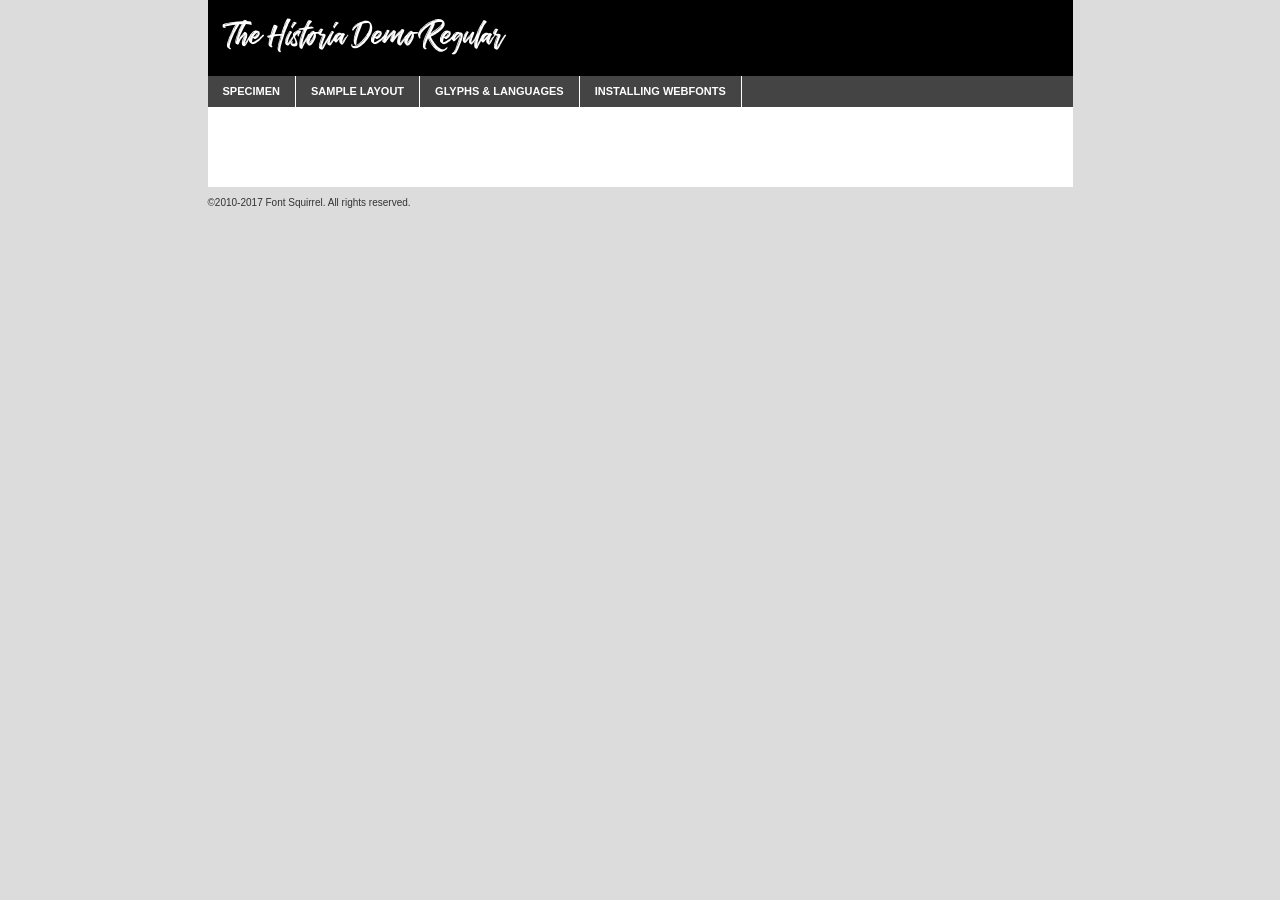
<file: fonts/thehistoriademo-demo.html>
<!DOCTYPE html PUBLIC "-//W3C//DTD XHTML 1.0 Transitional//EN"
	"http://www.w3.org/TR/xhtml1/DTD/xhtml1-transitional.dtd">

<html xmlns="http://www.w3.org/1999/xhtml" xml:lang="en" lang="en">
<head>
	<meta http-equiv="Content-Type" content="text/html; charset=utf-8" />
	<script src="http://ajax.googleapis.com/ajax/libs/jquery/1.7.2/jquery.min.js" type="text/javascript" charset="utf-8"></script>
	<script type="text/javascript">
	(function($){$.fn.easyTabs=function(option){var param=jQuery.extend({fadeSpeed:"fast",defaultContent:1,activeClass:'active'},option);$(this).each(function(){var thisId="#"+this.id;if(param.defaultContent==''){param.defaultContent=1;}
	if(typeof param.defaultContent=="number")
	{var defaultTab=$(thisId+" .tabs li:eq("+(param.defaultContent-1)+") a").attr('href').substr(1);}else{var defaultTab=param.defaultContent;}
	$(thisId+" .tabs li a").each(function(){var tabToHide=$(this).attr('href').substr(1);$("#"+tabToHide).addClass('easytabs-tab-content');});hideAll();changeContent(defaultTab);function hideAll(){$(thisId+" .easytabs-tab-content").hide();}
	function changeContent(tabId){hideAll();$(thisId+" .tabs li").removeClass(param.activeClass);$(thisId+" .tabs li a[href=#"+tabId+"]").closest('li').addClass(param.activeClass);if(param.fadeSpeed!="none")
	{$(thisId+" #"+tabId).fadeIn(param.fadeSpeed);}else{$(thisId+" #"+tabId).show();}}
	$(thisId+" .tabs li").click(function(){var tabId=$(this).find('a').attr('href').substr(1);changeContent(tabId);return false;});});}})(jQuery);
	</script>
	<link rel="stylesheet" href="specimen_files/specimen_stylesheet.css" type="text/css" charset="utf-8" />
	<link rel="stylesheet" href="stylesheet.css" type="text/css" charset="utf-8" />

	<style type="text/css">
					body{
				font-family: 'the_historia_demoregular';
							}
		</style>

	<title>The Historia Demo Regular Specimen</title>
	
	
	<script type="text/javascript" charset="utf-8">
		$(document).ready(function() {
			$('#container').easyTabs({defaultContent:1});
		});
	</script>
</head>

<body>
<div id="container">
	<div id="header">
		The Historia Demo Regular	</div>
	<ul class="tabs">
		<li><a href="#specimen">Specimen</a></li>
		<li><a href="#layout">Sample Layout</a></li>
				<li><a href="#glyphs">Glyphs &amp; Languages</a></li>
		<li><a href="#installing">Installing Webfonts</a></li>
		
	</ul>
	
	<div id="main_content">

		
			<div id="specimen">
		
				<div class="section">
					<div class="grid12 firstcol">
						<div class="huge">AaBb</div>
					</div>
				</div>
		
				<div class="section">
					<div class="glyph_range">A&#x200B;B&#x200b;C&#x200b;D&#x200b;E&#x200b;F&#x200b;G&#x200b;H&#x200b;I&#x200b;J&#x200b;K&#x200b;L&#x200b;M&#x200b;N&#x200b;O&#x200b;P&#x200b;Q&#x200b;R&#x200b;S&#x200b;T&#x200b;U&#x200b;V&#x200b;W&#x200b;X&#x200b;Y&#x200b;Z&#x200b;a&#x200b;b&#x200b;c&#x200b;d&#x200b;e&#x200b;f&#x200b;g&#x200b;h&#x200b;i&#x200b;j&#x200b;k&#x200b;l&#x200b;m&#x200b;n&#x200b;o&#x200b;p&#x200b;q&#x200b;r&#x200b;s&#x200b;t&#x200b;u&#x200b;v&#x200b;w&#x200b;x&#x200b;y&#x200b;z&#x200b;1&#x200b;2&#x200b;3&#x200b;4&#x200b;5&#x200b;6&#x200b;7&#x200b;8&#x200b;9&#x200b;0&#x200b;&amp;&#x200b;.&#x200b;,&#x200b;?&#x200b;!&#x200b;&#64;&#x200b;(&#x200b;)&#x200b;#&#x200b;$&#x200b;%&#x200b;*&#x200b;+&#x200b;-&#x200b;=&#x200b;:&#x200b;;</div>
				</div>
				<div class="section">
					<div class="grid12 firstcol">
						<table class="sample_table">
							<tr><td>10</td><td class="size10">abcdefghijklmnopqrstuvwxyzABCDEFGHIJKLMNOPQRSTUVWXYZ0123456789abcdefghijklmnopqrstuvwxyzABCDEFGHIJKLMNOPQRSTUVWXYZ0123456789abcdefghijklmnopqrstuvwxyzABCDEFGHIJKLMNOPQRSTUVWXYZ</td></tr>
							<tr><td>11</td><td class="size11">abcdefghijklmnopqrstuvwxyzABCDEFGHIJKLMNOPQRSTUVWXYZ0123456789abcdefghijklmnopqrstuvwxyzABCDEFGHIJKLMNOPQRSTUVWXYZ0123456789abcdefghijklmnopqrstuvwxyzABCDEFGHIJKLMNOPQRSTUVWXYZ</td></tr>
							<tr><td>12</td><td class="size12">abcdefghijklmnopqrstuvwxyzABCDEFGHIJKLMNOPQRSTUVWXYZ0123456789abcdefghijklmnopqrstuvwxyzABCDEFGHIJKLMNOPQRSTUVWXYZ0123456789abcdefghijklmnopqrstuvwxyzABCDEFGHIJKLMNOPQRSTUVWXYZ</td></tr>
							<tr><td>13</td><td class="size13">abcdefghijklmnopqrstuvwxyzABCDEFGHIJKLMNOPQRSTUVWXYZ0123456789abcdefghijklmnopqrstuvwxyzABCDEFGHIJKLMNOPQRSTUVWXYZ0123456789abcdefghijklmnopqrstuvwxyzABCDEFGHIJKLMNOPQRSTUVWXYZ</td></tr>
							<tr><td>14</td><td class="size14">abcdefghijklmnopqrstuvwxyzABCDEFGHIJKLMNOPQRSTUVWXYZ0123456789abcdefghijklmnopqrstuvwxyzABCDEFGHIJKLMNOPQRSTUVWXYZ0123456789abcdefghijklmnopqrstuvwxyzABCDEFGHIJKLMNOPQRSTUVWXYZ</td></tr>
							<tr><td>16</td><td class="size16">abcdefghijklmnopqrstuvwxyzABCDEFGHIJKLMNOPQRSTUVWXYZ0123456789abcdefghijklmnopqrstuvwxyzABCDEFGHIJKLMNOPQRSTUVWXYZ</td></tr>
							<tr><td>18</td><td class="size18">abcdefghijklmnopqrstuvwxyzABCDEFGHIJKLMNOPQRSTUVWXYZ0123456789abcdefghijklmnopqrstuvwxyzABCDEFGHIJKLMNOPQRSTUVWXYZ</td></tr>
							<tr><td>20</td><td class="size20">abcdefghijklmnopqrstuvwxyzABCDEFGHIJKLMNOPQRSTUVWXYZ0123456789abcdefghijklmnopqrstuvwxyzABCDEFGHIJKLMNOPQRSTUVWXYZ</td></tr>
							<tr><td>24</td><td class="size24">abcdefghijklmnopqrstuvwxyzABCDEFGHIJKLMNOPQRSTUVWXYZ0123456789abcdefghijklmnopqrstuvwxyzABCDEFGHIJKLMNOPQRSTUVWXYZ</td></tr>
							<tr><td>30</td><td class="size30">abcdefghijklmnopqrstuvwxyzABCDEFGHIJKLMNOPQRSTUVWXYZ0123456789abcdefghijklmnopqrstuvwxyzABCDEFGHIJKLMNOPQRSTUVWXYZ</td></tr>
							<tr><td>36</td><td class="size36">abcdefghijklmnopqrstuvwxyzABCDEFGHIJKLMNOPQRSTUVWXYZ0123456789abcdefghijklmnopqrstuvwxyzABCDEFGHIJKLMNOPQRSTUVWXYZ</td></tr>
							<tr><td>48</td><td class="size48">abcdefghijklmnopqrstuvwxyzABCDEFGHIJKLMNOPQRSTUVWXYZ0123456789abcdefghijklmnopqrstuvwxyzABCDEFGHIJKLMNOPQRSTUVWXYZ</td></tr>
							<tr><td>60</td><td class="size60">abcdefghijklmnopqrstuvwxyzABCDEFGHIJKLMNOPQRSTUVWXYZ0123456789abcdefghijklmnopqrstuvwxyzABCDEFGHIJKLMNOPQRSTUVWXYZ</td></tr>
							<tr><td>72</td><td class="size72">abcdefghijklmnopqrstuvwxyzABCDEFGHIJKLMNOPQRSTUVWXYZ0123456789abcdefghijklmnopqrstuvwxyzABCDEFGHIJKLMNOPQRSTUVWXYZ</td></tr>
							<tr><td>90</td><td class="size90">abcdefghijklmnopqrstuvwxyzABCDEFGHIJKLMNOPQRSTUVWXYZ0123456789abcdefghijklmnopqrstuvwxyzABCDEFGHIJKLMNOPQRSTUVWXYZ</td></tr>
						</table>
				
					</div>
			
				</div>
		
		
		
								<div class="section" id="bodycomparison">


										<div id="xheight">
				<div class="fontbody">&#x25FC;&#x25FC;&#x25FC;&#x25FC;&#x25FC;&#x25FC;&#x25FC;&#x25FC;&#x25FC;&#x25FC;&#x25FC;&#x25FC;&#x25FC;&#x25FC;&#x25FC;&#x25FC;&#x25FC;&#x25FC;&#x25FC;&#x25FC;&#x25FC;&#x25FC;&#x25FC;&#x25FC;&#x25FC;&#x25FC;&#x25FC;&#x25FC;&#x25FC;&#x25FC;&#x25FC;&#x25FC;&#x25FC;&#x25FC;&#x25FC;&#x25FC;&#x25FC;&#x25FC;&#x25FC;&#x25FC;&#x25FC;&#x25FC;&#x25FC;&#x25FC;&#x25FC;&#x25FC;&#x25FC;&#x25FC;&#x25FC;&#x25FC;&#x25FC;&#x25FC;&#x25FC;&#x25FC;&#x25FC;&#x25FC;&#x25FC;&#x25FC;&#x25FC;&#x25FC;&#x25FC;&#x25FC;&#x25FC;&#x25FC;&#x25FC;&#x25FC;&#x25FC;&#x25FC;&#x25FC;&#x25FC;&#x25FC;&#x25FC;&#x25FC;&#x25FC;&#x25FC;&#x25FC;&#x25FC;&#x25FC;&#x25FC;&#x25FC;&#x25FC;&#x25FC;&#x25FC;&#x25FC;&#x25FC;&#x25FC;&#x25FC;&#x25FC;&#x25FC;&#x25FC;&#x25FC;&#x25FC;&#x25FC;&#x25FC;&#x25FC;&#x25FC;&#x25FC;&#x25FC;&#x25FC;body</div><div class="arialbody">body</div><div class="verdanabody">body</div><div class="georgiabody">body</div></div>
										<div class="fontbody" style="z-index:1">
											body<span>The Historia Demo Regular</span>
										</div>
										<div class="arialbody" style="z-index:1">
											body<span>Arial</span>
										</div>
										<div class="verdanabody" style="z-index:1">
											body<span>Verdana</span>
										</div>
										<div class="georgiabody" style="z-index:1">
											body<span>Georgia</span>
										</div>



								</div>
		
		
				<div class="section psample psample_row1" id="">
					
					<div class="grid2 firstcol">
						<p class="size10"><span>10.</span>Aenean lacinia bibendum nulla sed consectetur. Fusce dapibus, tellus ac cursus commodo, tortor mauris condimentum nibh, ut fermentum massa justo sit amet risus. Nullam id dolor id nibh ultricies vehicula ut id elit. Cum sociis natoque penatibus et magnis dis parturient montes, nascetur ridiculus mus. Nulla vitae elit libero, a pharetra augue.</p>
			
					</div>
					<div class="grid3">
						<p class="size11"><span>11.</span>Aenean lacinia bibendum nulla sed consectetur. Fusce dapibus, tellus ac cursus commodo, tortor mauris condimentum nibh, ut fermentum massa justo sit amet risus. Nullam id dolor id nibh ultricies vehicula ut id elit. Cum sociis natoque penatibus et magnis dis parturient montes, nascetur ridiculus mus. Nulla vitae elit libero, a pharetra augue.</p>
			
					</div>
					<div class="grid3">
						<p class="size12"><span>12.</span>Aenean lacinia bibendum nulla sed consectetur. Fusce dapibus, tellus ac cursus commodo, tortor mauris condimentum nibh, ut fermentum massa justo sit amet risus. Nullam id dolor id nibh ultricies vehicula ut id elit. Cum sociis natoque penatibus et magnis dis parturient montes, nascetur ridiculus mus. Nulla vitae elit libero, a pharetra augue.</p>
			
					</div>
					<div class="grid4">
						<p class="size13"><span>13.</span>Aenean lacinia bibendum nulla sed consectetur. Fusce dapibus, tellus ac cursus commodo, tortor mauris condimentum nibh, ut fermentum massa justo sit amet risus. Nullam id dolor id nibh ultricies vehicula ut id elit. Cum sociis natoque penatibus et magnis dis parturient montes, nascetur ridiculus mus. Nulla vitae elit libero, a pharetra augue.</p>
			
					</div>
					<div class="white_blend"></div>
					
				</div>
				<div class="section psample psample_row2" id="">
					<div class="grid3 firstcol">
						<p class="size14"><span>14.</span>Aenean lacinia bibendum nulla sed consectetur. Fusce dapibus, tellus ac cursus commodo, tortor mauris condimentum nibh, ut fermentum massa justo sit amet risus. Nullam id dolor id nibh ultricies vehicula ut id elit. Cum sociis natoque penatibus et magnis dis parturient montes, nascetur ridiculus mus. Nulla vitae elit libero, a pharetra augue.</p>
			
					</div>
					<div class="grid4">
						<p class="size16"><span>16.</span>Aenean lacinia bibendum nulla sed consectetur. Fusce dapibus, tellus ac cursus commodo, tortor mauris condimentum nibh, ut fermentum massa justo sit amet risus. Nullam id dolor id nibh ultricies vehicula ut id elit. Cum sociis natoque penatibus et magnis dis parturient montes, nascetur ridiculus mus. Nulla vitae elit libero, a pharetra augue.</p>
			
					</div>
					<div class="grid5">
						<p class="size18"><span>18.</span>Aenean lacinia bibendum nulla sed consectetur. Fusce dapibus, tellus ac cursus commodo, tortor mauris condimentum nibh, ut fermentum massa justo sit amet risus. Nullam id dolor id nibh ultricies vehicula ut id elit. Cum sociis natoque penatibus et magnis dis parturient montes, nascetur ridiculus mus. Nulla vitae elit libero, a pharetra augue.</p>
			
					</div>

					<div class="white_blend"></div>

				</div>
				
				<div class="section psample psample_row3" id="">
					<div class="grid5 firstcol">
						<p class="size20"><span>20.</span>Aenean lacinia bibendum nulla sed consectetur. Fusce dapibus, tellus ac cursus commodo, tortor mauris condimentum nibh, ut fermentum massa justo sit amet risus. Nullam id dolor id nibh ultricies vehicula ut id elit. Cum sociis natoque penatibus et magnis dis parturient montes, nascetur ridiculus mus. Nulla vitae elit libero, a pharetra augue.</p>
					</div>
					<div class="grid7">
						<p class="size24"><span>24.</span>Aenean lacinia bibendum nulla sed consectetur. Fusce dapibus, tellus ac cursus commodo, tortor mauris condimentum nibh, ut fermentum massa justo sit amet risus. Nullam id dolor id nibh ultricies vehicula ut id elit. Cum sociis natoque penatibus et magnis dis parturient montes, nascetur ridiculus mus. Nulla vitae elit libero, a pharetra augue.</p>
					</div>
					
					<div class="white_blend"></div>
					
				</div>
				
				<div class="section psample psample_row4" id="">
					<div class="grid12 firstcol">
						<p class="size30"><span>30.</span>Aenean lacinia bibendum nulla sed consectetur. Fusce dapibus, tellus ac cursus commodo, tortor mauris condimentum nibh, ut fermentum massa justo sit amet risus. Nullam id dolor id nibh ultricies vehicula ut id elit. Cum sociis natoque penatibus et magnis dis parturient montes, nascetur ridiculus mus. Nulla vitae elit libero, a pharetra augue.</p>
					</div>
					<div class="white_blend"></div>
					
				</div>
				
				
				
				<div class="section psample psample_row1 fullreverse">
					<div class="grid2 firstcol">
						<p class="size10"><span>10.</span>Aenean lacinia bibendum nulla sed consectetur. Fusce dapibus, tellus ac cursus commodo, tortor mauris condimentum nibh, ut fermentum massa justo sit amet risus. Nullam id dolor id nibh ultricies vehicula ut id elit. Cum sociis natoque penatibus et magnis dis parturient montes, nascetur ridiculus mus. Nulla vitae elit libero, a pharetra augue.</p>
			
					</div>
					<div class="grid3">
						<p class="size11"><span>11.</span>Aenean lacinia bibendum nulla sed consectetur. Fusce dapibus, tellus ac cursus commodo, tortor mauris condimentum nibh, ut fermentum massa justo sit amet risus. Nullam id dolor id nibh ultricies vehicula ut id elit. Cum sociis natoque penatibus et magnis dis parturient montes, nascetur ridiculus mus. Nulla vitae elit libero, a pharetra augue.</p>
			
					</div>
					<div class="grid3">
						<p class="size12"><span>12.</span>Aenean lacinia bibendum nulla sed consectetur. Fusce dapibus, tellus ac cursus commodo, tortor mauris condimentum nibh, ut fermentum massa justo sit amet risus. Nullam id dolor id nibh ultricies vehicula ut id elit. Cum sociis natoque penatibus et magnis dis parturient montes, nascetur ridiculus mus. Nulla vitae elit libero, a pharetra augue.</p>
			
					</div>
					<div class="grid4">
						<p class="size13"><span>13.</span>Aenean lacinia bibendum nulla sed consectetur. Fusce dapibus, tellus ac cursus commodo, tortor mauris condimentum nibh, ut fermentum massa justo sit amet risus. Nullam id dolor id nibh ultricies vehicula ut id elit. Cum sociis natoque penatibus et magnis dis parturient montes, nascetur ridiculus mus. Nulla vitae elit libero, a pharetra augue.</p>
			
					</div>
					<div class="black_blend"></div>
					
				</div>
				
				<div class="section psample psample_row2 fullreverse">
					<div class="grid3 firstcol">
						<p class="size14"><span>14.</span>Aenean lacinia bibendum nulla sed consectetur. Fusce dapibus, tellus ac cursus commodo, tortor mauris condimentum nibh, ut fermentum massa justo sit amet risus. Nullam id dolor id nibh ultricies vehicula ut id elit. Cum sociis natoque penatibus et magnis dis parturient montes, nascetur ridiculus mus. Nulla vitae elit libero, a pharetra augue.</p>
			
					</div>
					<div class="grid4">
						<p class="size16"><span>16.</span>Aenean lacinia bibendum nulla sed consectetur. Fusce dapibus, tellus ac cursus commodo, tortor mauris condimentum nibh, ut fermentum massa justo sit amet risus. Nullam id dolor id nibh ultricies vehicula ut id elit. Cum sociis natoque penatibus et magnis dis parturient montes, nascetur ridiculus mus. Nulla vitae elit libero, a pharetra augue.</p>
			
					</div>
					<div class="grid5">
						<p class="size18"><span>18.</span>Aenean lacinia bibendum nulla sed consectetur. Fusce dapibus, tellus ac cursus commodo, tortor mauris condimentum nibh, ut fermentum massa justo sit amet risus. Nullam id dolor id nibh ultricies vehicula ut id elit. Cum sociis natoque penatibus et magnis dis parturient montes, nascetur ridiculus mus. Nulla vitae elit libero, a pharetra augue.</p>
			
					</div>
					<div class="black_blend"></div>

				</div>
				
				<div class="section psample fullreverse psample_row3" id="">
					<div class="grid5 firstcol">
						<p class="size20"><span>20.</span>Aenean lacinia bibendum nulla sed consectetur. Fusce dapibus, tellus ac cursus commodo, tortor mauris condimentum nibh, ut fermentum massa justo sit amet risus. Nullam id dolor id nibh ultricies vehicula ut id elit. Cum sociis natoque penatibus et magnis dis parturient montes, nascetur ridiculus mus. Nulla vitae elit libero, a pharetra augue.</p>
					</div>
					<div class="grid7">
						<p class="size24"><span>24.</span>Aenean lacinia bibendum nulla sed consectetur. Fusce dapibus, tellus ac cursus commodo, tortor mauris condimentum nibh, ut fermentum massa justo sit amet risus. Nullam id dolor id nibh ultricies vehicula ut id elit. Cum sociis natoque penatibus et magnis dis parturient montes, nascetur ridiculus mus. Nulla vitae elit libero, a pharetra augue.</p>
					</div>
					
					<div class="black_blend"></div>
					
				</div>
				
				<div class="section psample fullreverse psample_row4" id="" style="border-bottom: 20px #000 solid;">
					<div class="grid12 firstcol">
						<p class="size30"><span>30.</span>Aenean lacinia bibendum nulla sed consectetur. Fusce dapibus, tellus ac cursus commodo, tortor mauris condimentum nibh, ut fermentum massa justo sit amet risus. Nullam id dolor id nibh ultricies vehicula ut id elit. Cum sociis natoque penatibus et magnis dis parturient montes, nascetur ridiculus mus. Nulla vitae elit libero, a pharetra augue.</p>
					</div>
					<div class="black_blend"></div>
					
				</div>
				
				
				
				
			</div>
			
			<div id="layout">
				
				<div class="section">
					
					<div class="grid12 firstcol">
						<h1>Lorem Ipsum Dolor</h1>
						<h2>Etiam porta sem malesuada magna mollis euismod</h2>
						
						<p class="byline">By <a href="#link">Aenean Lacinia</a></p>
					</div>
				</div>
				<div class="section">
					<div class="grid8 firstcol">
						<p class="large">Donec sed odio dui. Morbi leo risus, porta ac consectetur ac, vestibulum at eros. Fusce dapibus, tellus ac cursus commodo, tortor mauris condimentum nibh, ut fermentum massa justo sit amet risus. </p>

						
						<h3>Pellentesque ornare sem</h3>

						<p>Maecenas sed diam eget risus varius blandit sit amet non magna. Maecenas faucibus mollis interdum. Donec ullamcorper nulla non metus auctor fringilla. Nullam id dolor id nibh ultricies vehicula ut id elit. Nullam id dolor id nibh ultricies vehicula ut id elit. </p>

						<p>Aenean eu leo quam. Pellentesque ornare sem lacinia quam venenatis vestibulum. Lorem ipsum dolor sit amet, consectetur adipiscing elit. Cum sociis natoque penatibus et magnis dis parturient montes, nascetur ridiculus mus. </p>

						<p>Nulla vitae elit libero, a pharetra augue. Praesent commodo cursus magna, vel scelerisque nisl consectetur et. Aenean lacinia bibendum nulla sed consectetur. </p>

						<p>Nullam quis risus eget urna mollis ornare vel eu leo. Nullam quis risus eget urna mollis ornare vel eu leo. Maecenas sed diam eget risus varius blandit sit amet non magna. Donec ullamcorper nulla non metus auctor fringilla. </p>

						<h3>Cras mattis consectetur</h3>

						<p>Aenean eu leo quam. Pellentesque ornare sem lacinia quam venenatis vestibulum. Aenean lacinia bibendum nulla sed consectetur. Integer posuere erat a ante venenatis dapibus posuere velit aliquet. Cras mattis consectetur purus sit amet fermentum. </p>

						<p>Nullam id dolor id nibh ultricies vehicula ut id elit. Nullam quis risus eget urna mollis ornare vel eu leo. Cras mattis consectetur purus sit amet fermentum.</p>
					</div>
					
					<div class="grid4 sidebar">
						
						<div class="box reverse">
							<p class="last">Nullam quis risus eget urna mollis ornare vel eu leo. Donec ullamcorper nulla non metus auctor fringilla. Cras mattis consectetur purus sit amet fermentum. Sed posuere consectetur est at lobortis. Lorem ipsum dolor sit amet, consectetur adipiscing elit. </p>
						</div>
						
						<p class="caption">Maecenas sed diam eget risus varius.</p>

						<p>Vestibulum id ligula porta felis euismod semper. Integer posuere erat a ante venenatis dapibus posuere velit aliquet. Vestibulum id ligula porta felis euismod semper. Sed posuere consectetur est at lobortis. Maecenas sed diam eget risus varius blandit sit amet non magna. Fusce dapibus, tellus ac cursus commodo, tortor mauris condimentum nibh, ut fermentum massa justo sit amet risus. </p>

					

						<p>Duis mollis, est non commodo luctus, nisi erat porttitor ligula, eget lacinia odio sem nec elit. Aenean lacinia bibendum nulla sed consectetur. Vivamus sagittis lacus vel augue laoreet rutrum faucibus dolor auctor. Aenean lacinia bibendum nulla sed consectetur. Nullam quis risus eget urna mollis ornare vel eu leo. </p>

						<p>Praesent commodo cursus magna, vel scelerisque nisl consectetur et. Donec ullamcorper nulla non metus auctor fringilla. Maecenas faucibus mollis interdum. Fusce dapibus, tellus ac cursus commodo, tortor mauris condimentum nibh, ut fermentum massa justo sit amet risus. </p>

					</div>
				</div>
				
			</div>


			



		<div id="glyphs">
			<div class="section">
				<div class="grid12 firstcol">
			
				<h1>Language Support</h1>
				<p>The subset of The Historia Demo Regular in this kit supports the following languages:<br />
			
					English, Arrernte, Bislama, Cebuano, Fijian, Gilbertese, Hmong, Ibanag, Iloko_ilokano, Interglossa_glosa, Interlingua, Lojban, Norfolk_pitcairnese, Oromo, Rotokas, Seychelles_creole, Shona, Somali, Southern_ndebele, Swahili, Swati_swazi, Tok_pisin, Warlpiri, Xhosa, Zulu, Latinbasic, Demo				</p>
				<h1>Glyph Chart</h1>
				<p>The subset of The Historia Demo Regular in this kit includes all the glyphs listed below. Unicode entities are included above each glyph to help you insert individual characters into your layout.</p>
				<div id="glyph_chart">
			
																														 <div><p>&amp;#13;</p>&#13;</div>
																				 <div><p>&amp;#32;</p>&#32;</div>
																				 <div><p>&amp;#65;</p>&#65;</div>
																				 <div><p>&amp;#66;</p>&#66;</div>
																				 <div><p>&amp;#67;</p>&#67;</div>
																				 <div><p>&amp;#68;</p>&#68;</div>
																				 <div><p>&amp;#69;</p>&#69;</div>
																				 <div><p>&amp;#70;</p>&#70;</div>
																				 <div><p>&amp;#71;</p>&#71;</div>
																				 <div><p>&amp;#72;</p>&#72;</div>
																				 <div><p>&amp;#73;</p>&#73;</div>
																				 <div><p>&amp;#74;</p>&#74;</div>
																				 <div><p>&amp;#75;</p>&#75;</div>
																				 <div><p>&amp;#76;</p>&#76;</div>
																				 <div><p>&amp;#77;</p>&#77;</div>
																				 <div><p>&amp;#78;</p>&#78;</div>
																				 <div><p>&amp;#79;</p>&#79;</div>
																				 <div><p>&amp;#80;</p>&#80;</div>
																				 <div><p>&amp;#81;</p>&#81;</div>
																				 <div><p>&amp;#82;</p>&#82;</div>
																				 <div><p>&amp;#83;</p>&#83;</div>
																				 <div><p>&amp;#84;</p>&#84;</div>
																				 <div><p>&amp;#85;</p>&#85;</div>
																				 <div><p>&amp;#86;</p>&#86;</div>
																				 <div><p>&amp;#87;</p>&#87;</div>
																				 <div><p>&amp;#88;</p>&#88;</div>
																				 <div><p>&amp;#89;</p>&#89;</div>
																				 <div><p>&amp;#90;</p>&#90;</div>
																				 <div><p>&amp;#97;</p>&#97;</div>
																				 <div><p>&amp;#98;</p>&#98;</div>
																				 <div><p>&amp;#99;</p>&#99;</div>
																				 <div><p>&amp;#100;</p>&#100;</div>
																				 <div><p>&amp;#101;</p>&#101;</div>
																				 <div><p>&amp;#102;</p>&#102;</div>
																				 <div><p>&amp;#103;</p>&#103;</div>
																				 <div><p>&amp;#104;</p>&#104;</div>
																				 <div><p>&amp;#105;</p>&#105;</div>
																				 <div><p>&amp;#106;</p>&#106;</div>
																				 <div><p>&amp;#107;</p>&#107;</div>
																				 <div><p>&amp;#108;</p>&#108;</div>
																				 <div><p>&amp;#109;</p>&#109;</div>
																				 <div><p>&amp;#110;</p>&#110;</div>
																				 <div><p>&amp;#111;</p>&#111;</div>
																				 <div><p>&amp;#112;</p>&#112;</div>
																				 <div><p>&amp;#113;</p>&#113;</div>
																				 <div><p>&amp;#114;</p>&#114;</div>
																				 <div><p>&amp;#115;</p>&#115;</div>
																				 <div><p>&amp;#116;</p>&#116;</div>
																				 <div><p>&amp;#117;</p>&#117;</div>
																				 <div><p>&amp;#118;</p>&#118;</div>
																				 <div><p>&amp;#119;</p>&#119;</div>
																				 <div><p>&amp;#120;</p>&#120;</div>
																				 <div><p>&amp;#121;</p>&#121;</div>
																				 <div><p>&amp;#122;</p>&#122;</div>
																				 <div><p>&amp;#160;</p>&#160;</div>
																				 <div><p>&amp;#8192;</p>&#8192;</div>
																				 <div><p>&amp;#8193;</p>&#8193;</div>
																				 <div><p>&amp;#8194;</p>&#8194;</div>
																				 <div><p>&amp;#8195;</p>&#8195;</div>
																				 <div><p>&amp;#8196;</p>&#8196;</div>
																				 <div><p>&amp;#8197;</p>&#8197;</div>
																				 <div><p>&amp;#8198;</p>&#8198;</div>
																				 <div><p>&amp;#8199;</p>&#8199;</div>
																				 <div><p>&amp;#8200;</p>&#8200;</div>
																				 <div><p>&amp;#8201;</p>&#8201;</div>
																				 <div><p>&amp;#8202;</p>&#8202;</div>
																				 <div><p>&amp;#8239;</p>&#8239;</div>
																				 <div><p>&amp;#8287;</p>&#8287;</div>
																				 <div><p>&amp;#9724;</p>&#9724;</div>
																																						</div>	
				</div>
		
		
			</div>
		</div>
		
		
		<div id="specs">
			
		</div>
	
		<div id="installing">
			<div class="section">
				<div class="grid7 firstcol">
					<h1>Installing Webfonts</h1>
					
					<p>Webfonts are supported by all major browser platforms but not all in the same way. There are currently four different font formats that must be included in order to target all browsers. This includes TTF, WOFF, EOT and SVG.</p>
					
					<h2>1. Upload your webfonts</h2>
					<p>You must upload your webfont kit to your website. They should be in or near the same directory as your CSS files.</p>
					
					<h2>2. Include the webfont stylesheet</h2>
					<p>A special CSS @font-face declaration helps the various browsers select the appropriate font it needs without causing you a bunch of headaches. Learn more about this syntax by reading the <a href="https://www.fontspring.com/blog/further-hardening-of-the-bulletproof-syntax">Fontspring blog post</a> about it. The code for it is as follows:</p>


<code>
@font-face{ 
	font-family: 'MyWebFont';
	src: url('WebFont.eot');
	src: url('WebFont.eot?#iefix') format('embedded-opentype'),
	     url('WebFont.woff') format('woff'),
	     url('WebFont.ttf') format('truetype'),
	     url('WebFont.svg#webfont') format('svg');
}
</code>

	<p>We've already gone ahead and generated the code for you. All you have to do is link to the stylesheet in your HTML, like this:</p>
	<code>&lt;link rel=&quot;stylesheet&quot; href=&quot;stylesheet.css&quot; type=&quot;text/css&quot; charset=&quot;utf-8&quot; /&gt;</code>

					<h2>3. Modify your own stylesheet</h2>
					<p>To take advantage of your new fonts, you must tell your stylesheet to use them. Look at the original @font-face declaration above and find the property called "font-family." The name linked there will be what you use to reference the font. Prepend that webfont name to the font stack in the "font-family" property, inside the selector you want to change. For example:</p>
<code>p { font-family: 'WebFont', Arial, sans-serif; }</code>

<h2>4. Test</h2>
<p>Getting webfonts to work cross-browser <em>can</em> be tricky. Use the information in the sidebar to help you if you find that fonts aren't loading in a particular browser.</p>
				</div>
				
				<div class="grid5 sidebar">
					<div class="box">
						<h2>Troubleshooting<br />Font-Face Problems</h2>
						<p>Having trouble getting your webfonts to load in your new website? Here are some tips to sort out what might be the problem.</p>

						<h3>Fonts not showing in any browser</h3>

						<p>This sounds like you need to work on the plumbing. You either did not upload the fonts to the correct directory, or you did not link the fonts properly in the CSS. If you've confirmed that all this is correct and you still have a problem, take a look at your .htaccess file and see if requests are getting intercepted.</p>

						<h3>Fonts not loading in iPhone or iPad</h3>

						<p>The most common problem here is that you are serving the fonts from an IIS server. IIS refuses to serve files that have unknown MIME types. If that is the case, you must set the MIME type for SVG to "image/svg+xml" in the server settings. Follow these instructions from Microsoft if you need help.</p>

						<h3>Fonts not loading in Firefox</h3>

						<p>The primary reason for this failure? You are still using a version Firefox older than 3.5. So upgrade already! If that isn't it, then you are very likely serving fonts from a different domain. Firefox requires that all font assets be served from the same domain. Lastly it is possible that you need to add WOFF to your list of MIME types (if you are serving via IIS.)</p>

						<h3>Fonts not loading in IE</h3>

						<p>Are you looking at Internet Explorer on an actual Windows machine or are you cheating by using a service like Adobe BrowserLab? Many of these screenshot services do not render @font-face for IE. Best to test it on a real machine.</p>

						<h3>Fonts not loading in IE9</h3>

						<p>IE9, like Firefox, requires that fonts be served from the same domain as the website. Make sure that is the case.</p>
					</div>
				</div>
			</div>
			
		</div>
	
	</div>
	<div id="footer">
		<p>&copy;2010-2017 Font Squirrel. All rights reserved.</p>
	</div>
</div>
</body>
</html>
</file>
<file: fonts/specimen_files/specimen_stylesheet.css>
@import url('grid_12-825-55-15.css');

/*  
	CSS Reset by Eric Meyer - Released under Public Domain
    http://meyerweb.com/eric/tools/css/reset/
*/
html, body, div, span, applet, object, iframe,
h1, h2, h3, h4, h5, h6, p, blockquote, pre,
a, abbr, acronym, address, big, cite, code,
del, dfn, em, font, img, ins, kbd, q, s, samp,
small, strike, strong, sub, sup, tt, var,
b, u, i, center, dl, dt, dd, ol, ul, li,
fieldset, form, label, legend, table, 
caption, tbody, tfoot, thead, tr, th, td 
                  {margin: 0;padding: 0;border: 0;outline: 0;
                  font-size: 100%;vertical-align: baseline;
                  background: transparent;}
body              {line-height: 1;}
ol, ul            {list-style: none;}
blockquote, q     {quotes: none;}
blockquote:before, blockquote:after,
q:before, q:after {content: '';	content: none;}
:focus            {outline: 0;}
ins               {text-decoration: none;}
del               {text-decoration: line-through;}
table             {border-collapse: collapse;border-spacing: 0;}




body {
	color: #000;
	background-color: #dcdcdc;
}

a {
	text-decoration: none;
	color: #1883ba;
}

h1{
	font-size: 32px;
	font-weight: normal;
	font-style: normal;
	margin-bottom: 18px;
}

h2{
	font-size: 18px;
}

#container {
	width: 865px;
	margin: 0px auto;
}


#header {
	padding: 20px;
	font-size: 36px;
	background-color: #000;
	color: #fff;
}

#header span {
	color: #666;
}
#main_content {
	background-color: #fff;
	padding: 60px 20px 20px;
}


#footer p {
	margin: 0;
	padding-top: 10px;
	padding-bottom: 50px;
	color: #333;
	font: 10px Arial, sans-serif;
}

.tabs {
	width: 100%;
	height: 31px;
	background-color: #444;
}
.tabs li {
	float:  left;
	margin: 0;
	overflow: hidden;
	background-color: #444;
}
.tabs li a {
	display: block;
	color: #fff;
	text-decoration: none;
	font: bold 11px/11px 'Arial';
	text-transform: uppercase;
	padding: 10px 15px;
	border-right: 1px solid #fff;
}

.tabs li a:hover {
		background-color: #00b3ff;

}

.tabs li.active a {
	color:  #000;
	background-color: #fff;
}



div.huge {
	
	font-size: 300px;
	line-height: 1em;
	padding: 0;
	letter-spacing: -.02em;
	overflow: hidden;
}
div.glyph_range {
	font-size: 72px;
	line-height: 1.1em;
}

.size10{ font-size: 10px; }
.size11{ font-size: 11px; }
.size12{ font-size: 12px; }
.size13{ font-size: 13px; }
.size14{ font-size: 14px; }
.size16{ font-size: 16px; }
.size18{ font-size: 18px; }
.size20{ font-size: 20px; }
.size24{ font-size: 24px; }
.size30{ font-size: 30px; }
.size36{ font-size: 36px; }
.size48{ font-size: 48px; }
.size60{ font-size: 60px; }
.size72{ font-size: 72px; }
.size90{ font-size: 90px; }


.psample_row1 {	height: 120px;}
.psample_row1 {	height: 120px;}
.psample_row2 {	height: 160px;}
.psample_row3 {	height: 160px;}
.psample_row4 {	height: 160px;}

.psample {
	overflow: hidden;
	position: relative;
}
.psample p {
	line-height: 1.3em;
	display: block;
	overflow: hidden;
	margin: 0;
}

.psample span {
	margin-right: .5em;
}

.white_blend {
	width: 100%;
	height: 61px;
	background-image: url([data-uri]);
	position: absolute;
	bottom: 0;
}
.black_blend {
	width: 100%;
	height: 61px;
	background-image: url([data-uri]);
	position: absolute;
	bottom: 0;
}
.fullreverse {
	background:  #000 !important;
	color:  #fff !important;
	margin-left: -20px;
	padding-left: 20px;
	margin-right: -20px;
	padding-right: 20px;
	padding: 20px;
	margin-bottom:0;
}


.sample_table td {
	padding-top: 3px;
	padding-bottom:5px;
	padding-left: 5px;
	vertical-align: middle;
	line-height: 1.2em;
}

.sample_table td:first-child {
	background-color: #eee;
	text-align: right;
	padding-right: 5px;
	padding-left: 0;
	padding: 5px;
	font: 11px/12px "Courier New", Courier, mono;
}

code {
	white-space: pre;
	background-color: #eee;
	display: block;
	padding: 10px;
	margin-bottom: 18px;
	overflow: auto;
}


.bottom,.last 	{margin-bottom:0 !important; padding-bottom:0 !important;}

.box  { 
  padding: 18px; 
  margin-bottom: 18px; 
  background: #eee; 
}

.reverse,.reversed { background:  #000 !important;color:  #fff !important; border: none !important;}

#bodycomparison {
	position: relative;
	overflow: hidden;
	font-size: 72px;
	height: 90px;
	white-space: nowrap;
}

#bodycomparison div{
	font-size: 72px;
	line-height: 90px;
	display: inline;
	margin: 0 15px 0 0;
	padding: 0;
}

#bodycomparison div span{
	font: 10px Arial;
	position: absolute;
	left: 0;
}
#xheight {
	float: none;
	position: absolute;
	color: #d9f3ff;
	font-size: 72px;
	line-height: 90px;
}

.fontbody {
 position: relative;
}
.arialbody{
	font-family: Arial;
	position: relative;
}
.verdanabody{
	font-family: Verdana;
	position: relative;
}
.georgiabody{
	font-family: Georgia;
	position: relative;
}

/* @group Layout page
 */

#layout h1 {
	font-size: 36px;
	line-height: 42px;
	font-weight: normal;
	font-style: normal;
}

#layout h2 {
	font-size: 24px;
	line-height: 23px;
	font-weight: normal;
	font-style: normal;
}

#layout h3 {
	font-size: 22px;
	line-height: 1.4em;
	margin-top: 1em;
	font-weight: normal;
	font-style: normal;
}


#layout p.byline {
	font-size: 12px;
	margin-top: 18px;
	line-height: 12px;
	margin-bottom: 0;
}
#layout p {
	font-size: 14px;
	line-height: 21px;
	margin-bottom: .5em;
}

#layout p.large{
	font-size: 18px;
	line-height: 26px;
}

#layout .sidebar p{
	font-size: 12px;
	line-height: 1.4em;
}

#layout p.caption {
	font-size: 10px;
	margin-top: -16px;
	margin-bottom: 18px;
}

/* @end */

/* @group Glyphs */

#glyph_chart div{
	background-color: #d9f3ff;
	color: black;
	float: left;
	font-size: 36px;
	height: 1.2em;
	line-height: 1.2em;
	margin-bottom: 1px;
	margin-right: 1px;
	text-align: center;
	width: 1.2em;
	position: relative;
	padding: .6em .2em .2em;
}

#glyph_chart div p {
	position: absolute;
	left: 0;
	top: 0;
	display: block;
	text-align: center;
	font: bold 9px Arial, sans-serif;
	background-color: #3a768f;
	width: 100%;
	color: #fff;
	padding: 2px 0;
}


#glyphs h1 {
	font-family: Arial, sans-serif;
}
/* @end */

/* @group Installing */

#installing {
	font: 13px Arial, sans-serif;
}

#installing p,
#glyphs p{
	line-height: 1.2em;
	margin-bottom: 18px;
	font: 13px Arial, sans-serif;
}



#installing h3{
	font-size: 15px;
	margin-top: 18px;
}

/* @end */

#rendering h1 {
	font-family: Arial, sans-serif;
}
.render_table td {
	font: 11px "Courier New", Courier, mono;
	vertical-align: middle;
}
</file>
<file: fonts/stylesheet.css>
/*! Generated by Font Squirrel (https://www.fontsquirrel.com) on November 12, 2020 */



@font-face {
    font-family: 'the_historia_demoregular';
    src: url('thehistoriademo-webfont.woff2') format('woff2'),
         url('thehistoriademo-webfont.woff') format('woff');
    font-weight: normal;
    font-style: normal;

}
</file>
